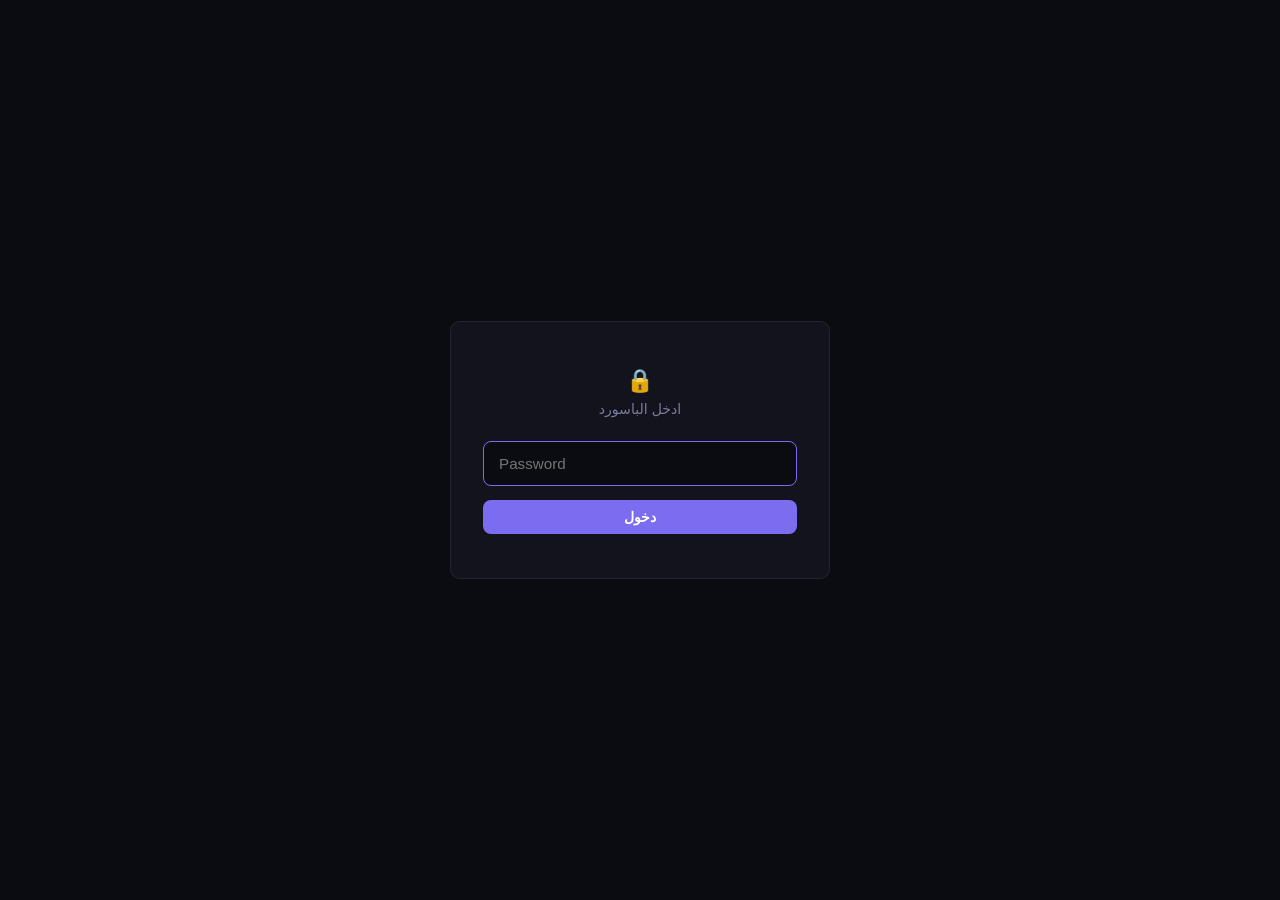
<file: admin.html>
﻿<!DOCTYPE html>
<html lang="en">
<head>
  <meta charset="UTF-8">
  <meta name="viewport" content="width=device-width, initial-scale=1.0">
  <meta name="robots" content="noindex">
  <title>Portfolio Manager</title>
  <link rel="stylesheet" href="https://cdnjs.cloudflare.com/ajax/libs/font-awesome/6.5.1/css/all.min.css">
  <style>
    @import url('https://fonts.googleapis.com/css2?family=Inter:wght@300;400;500;600;700&display=swap');
    *{margin:0;padding:0;box-sizing:border-box}
    :root{--bg:#0b0b12;--bg2:#13131e;--bg3:#1c1c2e;--border:rgba(255,255,255,0.07);--accent:#7c6cf0;--accent2:#a78bfa;--text:#eeeef5;--text2:#7a7a9e;--ok:#34d399;--err:#f87171;--warn:#fbbf24;--r:10px}
    body{font-family:'Inter',system-ui,sans-serif;background:var(--bg);color:var(--text);min-height:100vh}
    .btn{display:inline-flex;align-items:center;gap:7px;padding:10px 20px;border:none;border-radius:8px;font:600 .88rem/1 'Inter',sans-serif;cursor:pointer;transition:.2s}
    .btn:hover{filter:brightness(1.15)}.btn-p{background:var(--accent);color:#fff}.btn-g{background:var(--ok);color:#000}.btn-d{background:var(--err);color:#fff}.btn-o{background:0 0;border:1px solid var(--border);color:var(--text)}.btn-o:hover{border-color:var(--accent);color:var(--accent)}.btn-s{padding:7px 14px;font-size:.78rem}.btn-w{width:100%;justify-content:center}

    #login{display:flex;align-items:center;justify-content:center;min-height:100vh;padding:20px}
    .login-card{background:var(--bg2);border:1px solid var(--border);border-radius:var(--r);padding:44px 32px;max-width:380px;width:100%;text-align:center}
    .login-card h1{font-size:1.4rem;margin-bottom:6px}.login-card p{color:var(--text2);font-size:.88rem;margin-bottom:24px}
    .login-card input{width:100%;padding:13px 15px;background:var(--bg);border:1px solid var(--border);border-radius:8px;color:var(--text);font-size:.95rem;outline:0;margin-bottom:14px}
    .login-card input:focus{border-color:var(--accent)}.login-err{color:var(--err);font-size:.82rem;display:none;margin-bottom:10px}

    #app{display:none}
    .bar{background:var(--bg2);border-bottom:1px solid var(--border);padding:14px 20px;display:flex;align-items:center;justify-content:space-between;position:sticky;top:0;z-index:50;flex-wrap:wrap;gap:10px}
    .bar h2{font-size:1.05rem;display:flex;align-items:center;gap:8px}
    .bar-r{display:flex;gap:8px;flex-wrap:wrap}
    .wrap{max-width:1100px;margin:0 auto;padding:20px}

    .info{background:linear-gradient(135deg,rgba(52,211,153,.12),rgba(52,211,153,.06));border:1px solid rgba(52,211,153,.25);border-radius:var(--r);padding:18px 22px;margin-bottom:22px;display:flex;gap:14px;align-items:center}
    .info i{color:var(--ok);font-size:1.3rem}.info p{font-size:.84rem;color:var(--text2);line-height:1.6}.info strong{color:var(--text)}

    .stats{display:grid;grid-template-columns:repeat(auto-fit,minmax(160px,1fr));gap:14px;margin-bottom:22px}
    .st{background:var(--bg2);border:1px solid var(--border);border-radius:var(--r);padding:18px;display:flex;align-items:center;gap:14px}
    .st-i{width:42px;height:42px;border-radius:10px;display:flex;align-items:center;justify-content:center;font-size:1.1rem}
    .st-i.a{background:rgba(124,108,240,.14);color:var(--accent)}.st-i.b{background:rgba(52,211,153,.14);color:var(--ok)}
    .st-n{font-size:1.4rem;font-weight:700}.st-l{font-size:.75rem;color:var(--text2)}

    .card{background:var(--bg2);border:1px solid var(--border);border-radius:var(--r);margin-bottom:20px;overflow:hidden}
    .card-h{padding:18px 20px;border-bottom:1px solid var(--border);display:flex;align-items:center;justify-content:space-between;flex-wrap:wrap;gap:8px}
    .card-h h3{font-size:.95rem;display:flex;align-items:center;gap:8px}
    .card-b{padding:20px}

    .fg{margin-bottom:16px}.fg label{display:block;font-size:.8rem;font-weight:500;color:var(--text2);margin-bottom:5px}
    .fg input,.fg select,.fg textarea{width:100%;padding:11px 13px;background:var(--bg);border:1px solid var(--border);border-radius:7px;color:var(--text);font:.88rem/1.4 'Inter',sans-serif;outline:0;transition:border .2s}
    .fg input:focus,.fg select:focus,.fg textarea:focus{border-color:var(--accent)}
    .fg textarea{resize:vertical;min-height:70px}.fr{display:grid;grid-template-columns:1fr 1fr;gap:14px}

    .up{border:2px dashed var(--border);border-radius:var(--r);padding:28px;text-align:center;cursor:pointer;transition:.2s;position:relative}
    .up:hover{border-color:var(--accent);background:rgba(124,108,240,.04)}
    .up input{position:absolute;inset:0;opacity:0;cursor:pointer}
    .up i{font-size:1.8rem;color:var(--text2)}.up p{color:var(--text2);font-size:.82rem;margin-top:6px}
    .up-prev{display:none;position:relative}.up-prev.on{display:block}
    .up-prev img{width:100%;max-height:180px;object-fit:contain;border-radius:7px;background:var(--bg)}
    .up-prev .x{position:absolute;top:6px;right:6px;width:26px;height:26px;border-radius:50%;background:var(--err);color:#fff;border:0;cursor:pointer;display:flex;align-items:center;justify-content:center;font-size:.65rem}

    .grid{display:grid;grid-template-columns:repeat(auto-fill,minmax(220px,1fr));gap:14px}
    .pc{background:var(--bg);border:1px solid var(--border);border-radius:var(--r);overflow:hidden;transition:border .2s}
    .pc:hover{border-color:var(--accent)}
    .pc-img{width:100%;height:150px;object-fit:cover;display:block;background:var(--bg3)}
    .pc-no{height:150px;display:flex;align-items:center;justify-content:center;color:var(--text2);font-size:1.8rem;background:var(--bg3)}
    .pc-b{padding:12px}.pc-b h4{font-size:.85rem;margin-bottom:3px;white-space:nowrap;overflow:hidden;text-overflow:ellipsis}
    .pc-c{font-size:.72rem;color:var(--accent2);margin-bottom:9px}
    .pc-a{display:flex;gap:6px}.pc-a .btn{padding:5px 10px;font-size:.72rem}

    .toasts{position:fixed;top:16px;right:16px;z-index:999;display:flex;flex-direction:column;gap:8px}
    .toast{background:var(--bg2);border:1px solid var(--border);border-radius:8px;padding:12px 18px;display:flex;align-items:center;gap:10px;min-width:250px;animation:tin .3s;box-shadow:0 8px 30px rgba(0,0,0,.4);font-size:.84rem}
    .toast.ok{border-left:3px solid var(--ok)}.toast.no{border-left:3px solid var(--err)}
    @keyframes tin{from{transform:translateX(100%);opacity:0}to{transform:none;opacity:1}}

    .modal{display:none;position:fixed;inset:0;background:rgba(0,0,0,.65);z-index:200;align-items:center;justify-content:center;padding:20px}
    .modal.on{display:flex}
    .modal-c{background:var(--bg2);border:1px solid var(--border);border-radius:var(--r);padding:26px;max-width:400px;width:100%;text-align:center}
    .modal-c h3{margin-bottom:10px}.modal-c p{color:var(--text2);font-size:.88rem;margin-bottom:20px}
    .modal-a{display:flex;gap:10px;justify-content:center}

    .status{padding:10px 16px;border-radius:8px;font-size:.82rem;margin-bottom:16px;display:none}
    .status.show{display:flex;align-items:center;gap:8px}
    .status.ok{background:rgba(52,211,153,.1);border:1px solid rgba(52,211,153,.3);color:var(--ok)}
    .status.no{background:rgba(248,113,113,.1);border:1px solid rgba(248,113,113,.3);color:var(--err)}

    .concept-fields{border:1px solid var(--border);border-radius:var(--r);padding:18px;margin-bottom:16px;background:rgba(124,108,240,.04)}
    .concept-fields h4{font-size:.88rem;color:var(--accent2);margin-bottom:14px;display:flex;align-items:center;gap:8px}
    .img-grid{display:grid;grid-template-columns:repeat(3,1fr);gap:10px;margin-bottom:16px}
    .img-grid .up{padding:16px}
    .img-grid .up p{font-size:.72rem}
    .img-hero-zone{margin-bottom:10px}
    .img-bottom-grid{display:grid;grid-template-columns:1fr 1fr;gap:10px}
    .concept-img-prev{position:relative;border-radius:7px;overflow:hidden;background:var(--bg)}
    .concept-img-prev img{width:100%;height:100px;object-fit:contain;display:block}
    .concept-img-prev .x{position:absolute;top:4px;right:4px;width:22px;height:22px;border-radius:50%;background:var(--err);color:#fff;border:0;cursor:pointer;display:flex;align-items:center;justify-content:center;font-size:.6rem}
    .pc-badge{display:inline-block;padding:2px 7px;border-radius:4px;font-size:.65rem;font-weight:600;background:rgba(124,108,240,.18);color:var(--accent2);margin-bottom:5px}
    .logo-zone{width:100px;height:60px;border:2px dashed var(--border);border-radius:8px;text-align:center;cursor:pointer;position:relative;display:flex;align-items:center;justify-content:center;transition:.2s;flex-shrink:0}
    .logo-zone:hover{border-color:var(--accent);background:rgba(124,108,240,.04)}
    .logo-zone input{position:absolute;inset:0;opacity:0;cursor:pointer}
    .logo-zone i{font-size:.9rem;color:var(--text2)}
    .logo-zone p{font-size:.6rem;color:var(--text2);margin-top:2px}
    .logo-prev{position:relative;width:100px;height:60px;border-radius:8px;overflow:hidden;background:var(--bg);flex-shrink:0}
    .logo-prev img{width:100%;height:100%;object-fit:contain;display:block}
    .logo-prev .x{position:absolute;top:2px;right:2px;width:18px;height:18px;border-radius:50%;background:var(--err);color:#fff;border:0;cursor:pointer;display:flex;align-items:center;justify-content:center;font-size:.5rem}

    .art-toggle{display:flex;align-items:center;gap:10px;margin-bottom:16px;cursor:pointer;user-select:none}
    .art-toggle input[type=checkbox]{width:18px;height:18px;accent-color:var(--accent);cursor:pointer}
    .art-toggle span{font-size:.85rem;color:var(--accent2);font-weight:500}

    .video-fields{border:1px solid var(--border);border-radius:var(--r);padding:18px;margin-bottom:16px;background:rgba(251,191,36,.04)}
    .video-fields h4{font-size:.88rem;color:var(--warn);margin-bottom:14px;display:flex;align-items:center;gap:8px}
    .video-thumb-zone{width:160px;height:160px;border:2px dashed var(--border);border-radius:8px;text-align:center;cursor:pointer;position:relative;display:flex;align-items:center;justify-content:center;flex-direction:column;transition:.2s}
    .video-thumb-zone:hover{border-color:var(--accent);background:rgba(124,108,240,.04)}
    .video-thumb-zone input{position:absolute;inset:0;opacity:0;cursor:pointer}
    .video-thumb-zone i{font-size:1.4rem;color:var(--text2)}
    .video-thumb-zone p{font-size:.7rem;color:var(--text2);margin-top:4px}
    .video-thumb-prev{position:relative;width:160px;height:160px;border-radius:8px;overflow:hidden;background:var(--bg);display:none}
    .video-thumb-prev img{width:100%;height:100%;object-fit:cover;display:block}
    .video-thumb-prev .x{position:absolute;top:4px;right:4px;width:22px;height:22px;border-radius:50%;background:var(--err);color:#fff;border:0;cursor:pointer;display:flex;align-items:center;justify-content:center;font-size:.6rem}
    .video-frames-grid{display:grid;grid-template-columns:repeat(3,1fr);gap:10px;margin-top:10px}
    .video-frames-grid .up{padding:14px}
    .video-frames-grid .up p{font-size:.7rem}

    @media(max-width:768px){.fr{grid-template-columns:1fr}.grid{grid-template-columns:1fr 1fr}.img-grid{grid-template-columns:repeat(2,1fr)}.video-frames-grid{grid-template-columns:repeat(2,1fr)}}
    @media(max-width:480px){.grid{grid-template-columns:1fr}.img-grid{grid-template-columns:1fr}.video-frames-grid{grid-template-columns:1fr 1fr}}
  </style>
</head>
<body>

<div id="login">
  <div class="login-card">
    <h1>🔒</h1>
    <p>ادخل الباسورد</p>
    <div class="login-err" id="lerr">باسورد غلط</div>
    <input type="password" id="lpass" placeholder="Password" autofocus>
    <button class="btn btn-p btn-w" id="lbtn">دخول</button>
  </div>
</div>

<div id="app">
  <div class="bar">
    <h2><i class="fas fa-palette"></i> إدارة البورتفوليو</h2>
    <div class="bar-r">
      
      <button class="btn btn-s" id="publishBtn" style="background:linear-gradient(135deg,#27ae60,#2ecc71);color:#fff;font-weight:bold;padding:8px 16px"><i class="fas fa-cloud-upload-alt"></i> نشر أونلاين</button>
      <a class="btn btn-o btn-s" href="/" target="_blank"><i class="fas fa-external-link-alt"></i> الموقع</a>
      <button class="btn btn-o btn-s" id="clrBtn"><i class="fas fa-broom"></i> مسح الكل</button>
      <button class="btn btn-d btn-s" id="outBtn"><i class="fas fa-sign-out-alt"></i></button>
    </div>
  </div>

  <div class="wrap">
    <div class="info">
      <i class="fas fa-check-circle"></i>
      <p>ضيف مشاريعك هنا — كل حاجة بتتحفظ تلقائي وبتظهر في الموقع فوراً. بس <strong>افتح الموقع من جديد</strong> أو اعمل <strong>ريفريش</strong> عشان تشوف التحديث.</p>
    </div>

    <div class="status" id="saveStatus"></div>

    <div class="stats" id="stats"></div>

    <!-- Add Form -->
    <div class="card" id="formCard">
      <div class="card-h">
        <h3 id="fTitle"><i class="fas fa-plus-circle"></i> إضافة مشروع جديد</h3>
        <button class="btn btn-o btn-s" id="fCancel" style="display:none"><i class="fas fa-times"></i> إلغاء</button>
      </div>
      <div class="card-b">
        <div class="fr">
          <div class="fg"><label>اسم المشروع *</label><input id="fT" placeholder="اسم المشروع"></div>
          <div class="fg"><label>القسم *</label>
            <select id="fC">
              <option value="">اختار القسم...</option>
              <option value="visual-concepts">VISUAL CONCEPTS</option>
              <option value="social-media">SOCIAL MEDIA</option>
              <option value="layouts">LAYOUTS</option>
              <option value="packaging">PACKAGING</option>
              <option value="branding">BRANDING</option>
              <option value="client-logos">CLIENTS</option>
              <option value="ai-videos">AI VIDEOS &amp; ANIMATION</option>
            </select>
          </div>
        </div>
        <div class="fg"><label>الوصف</label><textarea id="fD" placeholder="وصف المشروع (اختياري)..."></textarea></div>

        <!-- Art Direction Toggle (available for all sections) -->
        <label class="art-toggle">
          <input type="checkbox" id="artToggle">
          <span>إضافة Art Direction (اختياري)</span>
        </label>

        <!-- Art Direction Fields (optional for all sections) -->
        <div id="artDirectionFields" style="display:none">
          <div class="concept-fields">
            <h4><i class="fas fa-lightbulb"></i> تفاصيل Art Direction</h4>
            <div class="fg">
              <label>نوع التقسيمة *</label>
            <div class="fg">
              <label>الصور المصغرة</label>
              <div id="topImgGrid" class="img-grid" style="display:grid;grid-template-columns:repeat(3,1fr);gap:8px"></div>
              <button type="button" class="btn btn-o" style="margin-top:8px;width:100%" onclick="addImageSlot('top')"><i class="fas fa-plus"></i> أضف صورة مصغرة</button>
            </div>
            <div class="fg">
              <label>الصور الأساسية (Hero)</label>
              <div id="heroImgZone" style="display:grid;gap:10px"></div>
              <button type="button" class="btn btn-o" style="margin-top:8px;width:100%" onclick="addImageSlot('hero')"><i class="fas fa-plus"></i> أضف صورة أساسية</button>
            </div>
            </div>
            <div class="fg"><label>عنوان Art Direction</label><input id="fADTitle" placeholder="Art Direction" value="Art Direction"></div>
            <div class="fg">
              <label>لوجو/لوجوهات (اختياري — بيظهروا جنب Art Direction)</label>
              <div id="logoUploads" style="display:flex;gap:10px"></div>
            </div>
            <div class="fg"><label>Core Idea — الفكرة الأساسية</label><textarea id="fCoreIdea" placeholder="اكتب الفكرة الأساسية..."></textarea></div>
            <div class="fg"><label>Execution — التنفيذ</label><textarea id="fExecution" placeholder="اكتب تفاصيل التنفيذ..."></textarea></div>
            <div class="fg"><label>Message — الرسالة</label><textarea id="fMessage" placeholder="اكتب الرسالة..."></textarea></div>
          </div>
        </div>

        <!-- Multi Image Upload (for art direction layout) -->
        <div id="conceptImages" style="display:none">
          <div class="concept-fields">
            <h4><i class="fas fa-images"></i> صور المشروع (حتى ٦ صور)</h4>
            <label style="font-size:.8rem;color:var(--text2);display:block;margin-bottom:10px">الصور العلوية (٣ صور صغيرة)</label>
            <div class="img-grid" id="topImgGrid"></div>
            <label style="font-size:.8rem;color:var(--text2);display:block;margin-bottom:10px">الصورة الرئيسية (Hero)</label>
            <div class="img-hero-zone" id="heroImgZone"></div>
            <label style="font-size:.8rem;color:var(--text2);display:block;margin-bottom:10px">الصور السفلية (٢ صور)</label>
            <div class="img-bottom-grid" id="bottomImgGrid"></div>
          </div>
        </div>

        <!-- Layout Multi Image Upload (for layouts section — 2 to 9 images) -->
        <div id="layoutImagesWrap" style="display:none">
          <div class="concept-fields">
            <h4><i class="fas fa-th"></i> صور الـ Layout (من ٢ لـ ٩ صور)</h4>
            <div class="img-grid" id="layoutImgGrid" style="grid-template-columns:repeat(3,1fr)"></div>
          </div>
        </div>

        <!-- Single Image Upload (for non-art-direction / standard) -->
        <div class="fg" id="singleImgWrap">
          <label>الصورة *</label>
          <div class="up" id="upZ"><i class="fas fa-cloud-upload-alt"></i><p>اضغط أو اسحب صورة هنا</p><input type="file" accept="image/*" id="fF"></div>
          <div class="up-prev" id="upP"><img id="upI"><button class="x" id="upX"><i class="fas fa-times"></i></button></div>
        </div>

        <!-- Video Fields (for ai-videos section) -->
        <div id="videoFields" style="display:none">
          <div class="video-fields">
            <h4><i class="fas fa-video"></i> تفاصيل الفيديو</h4>
            <div class="fg"><label>رابط الفيديو (Video URL)</label><input id="fVideoUrl" placeholder="https://..."></div>
            <div class="fg">
              <label>صورة مصغرة للفيديو (Thumbnail)</label>
              <div style="display:flex;gap:14px;align-items:flex-start">
                <div class="video-thumb-zone" id="vidThumbZone">
                  <i class="fas fa-image"></i>
                  <p>صورة مصغرة</p>
                  <input type="file" accept="image/*" id="fVidThumb">
                </div>
                <div class="video-thumb-prev" id="vidThumbPrev">
                  <img id="vidThumbImg">
                  <button class="x" id="vidThumbX"><i class="fas fa-times"></i></button>
                </div>
              </div>
            </div>
            <div class="fg">
              <label>فريمات من الفيديو (4-6 فريمات، اختياري)</label>
              <div class="video-frames-grid" id="videoFramesGrid"></div>
            </div>
          </div>
        </div>

        <button class="btn btn-p" id="addBtn"><i class="fas fa-plus"></i> إضافة</button>
        <button class="btn btn-g" id="updBtn" style="display:none"><i class="fas fa-save"></i> تحديث</button>
      </div>
    </div>

    <!-- List -->
    <div class="card">
      <div class="card-h">
        <h3><i class="fas fa-images"></i> المشاريع (<span id="cnt">0</span>)</h3>
        <select id="fil" style="padding:7px 10px;background:var(--bg);border:1px solid var(--border);border-radius:6px;color:var(--text);font-size:.8rem">
          <option value="all">الكل</option>
          <option value="visual-concepts">VISUAL CONCEPTS</option>
          <option value="social-media">SOCIAL MEDIA</option>
          <option value="layouts">LAYOUTS</option>
          <option value="packaging">PACKAGING</option>
          <option value="branding">BRANDING</option>
          <option value="client-logos">CLIENTS</option>
          <option value="ai-videos">AI VIDEOS &amp; ANIMATION</option>
        </select>
      </div>
      <div class="card-b"><div class="grid" id="grd"></div></div>
    </div>
  </div>
</div>

<div class="toasts" id="tbox"></div>
<div class="modal" id="dmod">
  <div class="modal-c">
    <h3>🗑️ متأكد تمسح؟</h3>
    <p id="dmsg"></p>
    <div class="modal-a">
      <button class="btn btn-o" id="dno">لا</button>
      <button class="btn btn-d" id="dyes"><i class="fas fa-trash"></i> امسح</button>
    </div>
  </div>
</div>

<script>
(function(){
  const PW='omar2025';
  const SAVE_KEY='site_portfolio_data';
  const CL={
    'visual-concepts':'VISUAL CONCEPTS',
    'social-media':'SOCIAL MEDIA',
    'layouts':'LAYOUTS',
    'packaging':'PACKAGING',
    'branding':'BRANDING',
    'client-logos':'CLIENTS',
    'ai-videos':'AI VIDEOS & ANIMATION'
  };

  let items=[], editId=null, delId=null, img='';

  // Layout type definitions
  const LAYOUT_DEFS={
    type1:{
      top:[{key:'top_0',label:'مصغرة ١'},{key:'top_1',label:'مصغرة ٢'},{key:'top_2',label:'مصغرة ٣'}],
      hero:[{key:'hero_0',label:'Hero — الرئيسية'}]
    },
    type2:{
      top:[],
      hero:[{key:'hero_0',label:'Hero ١'},{key:'hero_1',label:'Hero ٢'}]
    },
    type3:{
      top:[{key:'top_0',label:'مصغرة ١'},{key:'top_1',label:'مصغرة ٢'},{key:'top_2',label:'مصغرة ٣'},{key:'top_3',label:'مصغرة ٤'}],
      hero:[{key:'hero_0',label:'Hero ١'},{key:'hero_1',label:'Hero ٢'}]
    },
    type4:{
      top:[],
      hero:[{key:'hero_0',label:'صورة ١'},{key:'hero_1',label:'صورة ٢'},{key:'hero_2',label:'صورة ٣'}]
    },
    type5:{
      top:[{key:'top_0',label:'مصغرة ١'},{key:'top_1',label:'مصغرة ٢'}],
      hero:[{key:'hero_0',label:'Hero — الرئيسية'}]
    }
  };
  let conceptImgs={};
  let topSlotCount=0, heroSlotCount=0;
  let logoImgs=['',''];

  // Video state
  let videoThumbnail='';
  let videoFrames=['','','','','',''];

  // Layout images state (2-9 images)
  let layoutImgs=['','','','','','','','',''];

  const $=s=>document.querySelector(s);

  function toast(ok,m){
    const e=document.createElement('div');
    e.className='toast '+(ok?'ok':'no');
    e.innerHTML=`<i class="fas fa-${ok?'check-circle':'times-circle'}"></i> ${m}`;
    $('#tbox').appendChild(e);
    setTimeout(()=>e.remove(),3000);
  }

  function showStatus(ok,m){
    const s=$('#saveStatus');
    s.className='status show '+(ok?'ok':'no');
    s.innerHTML=`<i class="fas fa-${ok?'check':'exclamation-triangle'}"></i> ${m}`;
    setTimeout(()=>s.classList.remove('show'),4000);
  }

  // ── Auth ──
  $('#lbtn').onclick=()=>{
    if($('#lpass').value===PW){sessionStorage.setItem('aa','1');go()}
    else{$('#lerr').style.display='block';$('#lpass').value=''}
  };
  $('#lpass').onkeydown=e=>{if(e.key==='Enter')$('#lbtn').click()};
  if(sessionStorage.getItem('aa')==='1')go();
  $('#outBtn').onclick=()=>{sessionStorage.removeItem('aa');location.reload()};

  function go(){
    $('#login').style.display='none';
    $('#app').style.display='block';
    buildLogoUploadZones();
    buildVideoFrameZones();
    updateImageZones();
    load();
  }

  // ── Build logo upload zones ──
  function buildLogoUploadZones(){
    const wrap=$('#logoUploads');
    wrap.innerHTML='';
    for(let i=0;i<2;i++){
      const container=document.createElement('div');
      container.id='logoZ_'+i;
      // Upload zone
      const zone=document.createElement('div');
      zone.className='logo-zone';
      zone.innerHTML=`<div style="text-align:center"><i class="fas fa-plus"></i><p>لوجو ${i+1}</p></div><input type="file" accept="image/*">`;
      zone.querySelector('input').onchange=e=>{if(e.target.files[0])compressLogo(i,e.target.files[0])};
      // Preview
      const prev=document.createElement('div');
      prev.className='logo-prev';
      prev.style.display='none';
      prev.innerHTML=`<img><button class="x"><i class="fas fa-times"></i></button>`;
      prev.querySelector('.x').onclick=()=>{logoImgs[i]='';prev.style.display='none';zone.style.display=''};
      container.appendChild(zone);
      container.appendChild(prev);
      wrap.appendChild(container);
    }
  }

  function compressLogo(index,file){
    if(!file||!file.type.startsWith('image/'))return;
    const reader=new FileReader();
    reader.onload=ev=>{
      const im=new Image();
      im.onload=()=>{
        const c=document.createElement('canvas');
        let w=im.width,h=im.height;
        if(w>400){h=h*400/w;w=400}
        if(h>400){w=w*400/h;h=400}
        c.width=w;c.height=h;
        c.getContext('2d').drawImage(im,0,0,w,h);
        const data=c.toDataURL('image/png');
        logoImgs[index]=data;
        const container=$('#logoZ_'+index);
        const zone=container.querySelector('.logo-zone');
        const prev=container.querySelector('.logo-prev');
        prev.querySelector('img').src=data;
        prev.style.display='block';
        zone.style.display='none';
      };
      im.src=ev.target.result;
    };
    reader.readAsDataURL(file);
  }

  // ── Build video frame upload zones ──
  function buildVideoFrameZones(){
    const grid=$('#videoFramesGrid');
    grid.innerHTML='';
    for(let i=0;i<6;i++){
      const wrap=document.createElement('div');
      wrap.id='vf_'+i;
      const up=document.createElement('div');
      up.className='up';
      up.innerHTML=`<i class="fas fa-film"></i><p>فريم ${i+1}</p><input type="file" accept="image/*">`;
      up.querySelector('input').onchange=e=>{if(e.target.files[0])compressVideoFrame(i,e.target.files[0])};
      up.ondragover=e=>{e.preventDefault();up.style.borderColor='var(--accent)'};
      up.ondragleave=e=>up.style.borderColor='';
      up.ondrop=e=>{e.preventDefault();up.style.borderColor='';if(e.dataTransfer.files[0])compressVideoFrame(i,e.dataTransfer.files[0])};
      const prev=document.createElement('div');
      prev.className='concept-img-prev';
      prev.style.display='none';
      prev.innerHTML=`<img><button class="x"><i class="fas fa-times"></i></button>`;
      prev.querySelector('.x').onclick=()=>{videoFrames[i]='';prev.style.display='none';up.style.display=''};
      wrap.appendChild(up);
      wrap.appendChild(prev);
      grid.appendChild(wrap);
    }
  }

  function compressVideoFrame(index,file){
    if(!file||!file.type.startsWith('image/'))return;
    const reader=new FileReader();
    reader.onload=ev=>{
      const im=new Image();
      im.onload=()=>{
        const c=document.createElement('canvas');
        let w=im.width,h=im.height;
        if(w>900){h=h*900/w;w=900}
        c.width=w;c.height=h;
        c.getContext('2d').drawImage(im,0,0,w,h);
        const data=c.toDataURL('image/jpeg',0.65);
        videoFrames[index]=data;
        const zone=$('#vf_'+index);
        const up=zone.querySelector('.up');
        const prev=zone.querySelector('.concept-img-prev');
        prev.querySelector('img').src=data;
        prev.style.display='block';
        up.style.display='none';
      };
      im.src=ev.target.result;
    };
    reader.readAsDataURL(file);
  }

  // ── Video thumbnail ──
  function setupVideoThumb(){
    $('#fVidThumb').onchange=e=>{if(e.target.files[0])compressVideoThumb(e.target.files[0])};
    const zone=$('#vidThumbZone');
    zone.ondragover=e=>{e.preventDefault();zone.style.borderColor='var(--accent)'};
    zone.ondragleave=e=>zone.style.borderColor='';
    zone.ondrop=e=>{e.preventDefault();zone.style.borderColor='';if(e.dataTransfer.files[0])compressVideoThumb(e.dataTransfer.files[0])};
    $('#vidThumbX').onclick=clearVideoThumb;
  }

  function compressVideoThumb(file){
    if(!file||!file.type.startsWith('image/'))return;
    const reader=new FileReader();
    reader.onload=ev=>{
      const im=new Image();
      im.onload=()=>{
        const c=document.createElement('canvas');
        let w=im.width,h=im.height;
        // Scale down to max 800px width, keeping aspect ratio
        if(w>900){h=h*900/w;w=900}
        c.width=w;c.height=h;
        c.getContext('2d').drawImage(im,0,0,w,h);
        const data=c.toDataURL('image/jpeg',0.65);
        videoThumbnail=data;
        $('#vidThumbImg').src=data;
        $('#vidThumbPrev').style.display='block';
        $('#vidThumbZone').style.display='none';
      };
      im.src=ev.target.result;
    };
    reader.readAsDataURL(file);
  }

  function clearVideoThumb(){
    videoThumbnail='';
    $('#vidThumbImg').src='';
    $('#vidThumbPrev').style.display='none';
    $('#vidThumbZone').style.display='';
    $('#fVidThumb').value='';
  }

  function clearVideoFields(){
    $('#fVideoUrl').value='';
    clearVideoThumb();
    videoFrames=['','','','','',''];
    for(let i=0;i<6;i++){
      const zone=$('#vf_'+i);
      if(!zone)continue;
      const up=zone.querySelector('.up');
      const prev=zone.querySelector('.concept-img-prev');
      if(up)up.style.display='';
      if(prev){prev.style.display='none';prev.querySelector('img').src='';}
      const input=zone.querySelector('input[type=file]');
      if(input)input.value='';
    }
  }


  // ── Dynamic image slots ──

  function addImageSlot(type){
    const isTop = type==='top';
    const idx = isTop ? topSlotCount++ : heroSlotCount++;
    const key = type+'_'+idx;
    const container = isTop ? $('#topImgGrid') : $('#heroImgZone');
    conceptImgs[key]='';
    const zone = makeUploadZone(key, isTop?'مصغرة '+(idx+1):'Hero '+(idx+1));
    // Add remove button
    const rmBtn=document.createElement('button');
    rmBtn.type='button';
    rmBtn.className='btn btn-d btn-s';
    rmBtn.style.cssText='position:absolute;top:4px;right:4px;z-index:5;width:24px;height:24px;padding:0;font-size:.65rem;border-radius:50%';
    rmBtn.innerHTML='<i class="fas fa-times"></i>';
    rmBtn.onclick=()=>{delete conceptImgs[key];zone.remove();};
    zone.style.position='relative';
    zone.appendChild(rmBtn);
    container.appendChild(zone);
    // Update grid columns
    if(isTop){
      const count=container.children.length;
      container.style.gridTemplateColumns=count<=3?'repeat('+count+',1fr)':'repeat(4,1fr)';
    } else {
      const count=container.children.length;
      container.style.gridTemplateColumns=count>1?(count===3?'1fr 1fr 1fr':'1fr 1fr'):'';
    }
  }
  window.addImageSlot=addImageSlot;

  function clearImageSlots(){
    topSlotCount=0;heroSlotCount=0;
    conceptImgs={};
    $('#topImgGrid').innerHTML='';
    $('#heroImgZone').innerHTML='';
  }

  function updateImageZones(){
    clearImageSlots();
  }
  window._updateImageZones=updateImageZones;

  function makeUploadZone(key,label){
    const wrap=document.createElement('div');
    wrap.id='cz_'+key;
    // Upload area
    const up=document.createElement('div');
    up.className='up';
    up.innerHTML=`<i class="fas fa-cloud-upload-alt"></i><p>${label}</p><input type="file" accept="image/*">`;
    up.querySelector('input').onchange=e=>{if(e.target.files[0])compressConceptImg(key,e.target.files[0])};
    up.ondragover=e=>{e.preventDefault();up.style.borderColor='var(--accent)'};
    up.ondragleave=e=>up.style.borderColor='';
    up.ondrop=e=>{e.preventDefault();up.style.borderColor='';if(e.dataTransfer.files[0])compressConceptImg(key,e.dataTransfer.files[0])};
    // Preview area
    const prev=document.createElement('div');
    prev.className='concept-img-prev';
    prev.style.display='none';
    prev.innerHTML=`<img><button class="x"><i class="fas fa-times"></i></button>`;
    prev.querySelector('.x').onclick=()=>{conceptImgs[key]='';prev.style.display='none';up.style.display=''};
    wrap.appendChild(up);
    wrap.appendChild(prev);
    return wrap;
  }

  function compressConceptImg(key,file){
    if(!file||!file.type.startsWith('image/'))return;
    const reader=new FileReader();
    reader.onload=ev=>{
      const im=new Image();
      im.onload=()=>{
        const c=document.createElement('canvas');
        let w=im.width,h=im.height;
        if(w>900){h=h*900/w;w=900}
        c.width=w;c.height=h;
        c.getContext('2d').drawImage(im,0,0,w,h);
        const data=c.toDataURL('image/jpeg',0.65);
        conceptImgs[key]=data;
        // Update UI
        const zone=$('#cz_'+key);
        const up=zone.querySelector('.up');
        const prev=zone.querySelector('.concept-img-prev');
        prev.querySelector('img').src=data;
        prev.style.display='block';
        up.style.display='none';
      };
      im.src=ev.target.result;
    };
    reader.readAsDataURL(file);
  }

  // ── Art Direction toggle ──
  function toggleArtDirection(){
    const checked=$('#artToggle').checked;
    $('#artDirectionFields').style.display=checked?'':'none';
    $('#conceptImages').style.display=checked?'':'none';
    // When art direction is on, hide single image upload (images go in layout zones)
    // When art direction is off, show single image upload
    const isVideo=$('#fC').value==='ai-videos';
    if(!isVideo){
      $('#singleImgWrap').style.display=checked?'none':'';
    }
  }
  $('#artToggle').onchange=toggleArtDirection;

  // ── Category change: show/hide fields ──
  function toggleCategoryFields(){
    const cat=$('#fC').value;
    const isVideo=cat==='ai-videos';
    const isLayout=cat==='layouts';
    const artOn=$('#artToggle').checked;

    // Video fields only for ai-videos
    $('#videoFields').style.display=isVideo?'':'none';

    // Layout fields only for layouts
    $('#layoutImagesWrap').style.display=isLayout?'':'none';
    if(isLayout) buildLayoutZones();

    // Single image: hide if art direction is on, or if video section, or if layout
    if(isVideo||isLayout){
      $('#singleImgWrap').style.display='none';
    } else {
      $('#singleImgWrap').style.display=artOn?'none':'';
    }
  }
  $('#fC').onchange=toggleCategoryFields;

  // ── Google Drive API ──
  const GAPI='https://script.google.com/macros/s/AKfycbxw8T7TfzNkUcJ5CMYu81612LG4pcWhDcM-81yUr6GNJ1z_edlyHN-OZ2meyBHI6sqjng/exec';

  // ── IndexedDB cache for instant loading ──
  function openCache(){
    return new Promise((resolve,reject)=>{
      const req=indexedDB.open('portfolioCache',1);
      req.onupgradeneeded=()=>req.result.createObjectStore('data');
      req.onsuccess=()=>resolve(req.result);
      req.onerror=()=>reject(req.error);
    });
  }
  async function getCached(){
    try{
      const db=await openCache();
      return new Promise(r=>{
        const tx=db.transaction('data','readonly');
        const req=tx.objectStore('data').get('items');
        req.onsuccess=()=>r(req.result||null);
        req.onerror=()=>r(null);
      });
    }catch(e){return null;}
  }
  async function setCache(data){
    try{
      const db=await openCache();
      const tx=db.transaction('data','readwrite');
      tx.objectStore('data').put(data,'items');
    }catch(e){}
  }

  // ── Load: IndexedDB FIRST (instant) → network in background ──
  async function load(){
    showStatus(true,'جاري التحميل...');
    // 1. IndexedDB cache — INSTANT
    const cached=await getCached();
    if(cached&&cached.length>0){
      items=cached;
      setupVideoThumb();render();
      showStatus(true,'✅ ('+items.length+' مشروع)');
      return;
    }
    // 2. First time — try admin-data.json (same domain)
    try{
      showStatus(true,'أول مرة — جاري تحميل البيانات...');
      const res=await fetch('data/admin-data.json');
      if(res.ok){
        const data=await res.json();
        if(data&&data.length>0){
          items=data;
          setCache(data);
          setupVideoThumb();render();
          showStatus(true,'✅ ('+items.length+' مشروع)');
          return;
        }
      }
    }catch(e){}
    // 3. Last resort — Google Drive
    try{
      showStatus(true,'جاري التحميل من Google Drive...');
      const res=await fetch(GAPI);
      if(res.ok){
        const data=await res.json();
        if(data&&data.length>0){
          items=data;
          setCache(data);
          setupVideoThumb();render();
          showStatus(true,'✅ ('+items.length+' مشروع)');
          return;
        }
      }
    }catch(e){}
    showStatus(false,'مفيش بيانات');
    setupVideoThumb();render();
  }

  // Background sync — update cache without blocking UI
  async function syncFromCloud(){
    try{
      const res=await fetch(GAPI);
      if(res.ok){
        const data=await res.json();
        if(data&&data.length>0&&data.length!==items.length){
          items=data;
          await setCache(data);
          setupVideoThumb();render();
          toast(1,'تم تحديث البيانات من السيرفر');
        }
      }
    }catch(e){}
  }


  // Expose items globally for console access
  window._portfolioItems = items;

  // ── Publish: download data then run desktop script ──
  async function publishToNetlify(){
    if(items.length===0){toast(0,'مفيش مشاريع');return;}
    showStatus(true,'جاري تحضير الملف...');
    const data=JSON.stringify(items);
    const blob=new Blob([data],{type:'application/json'});
    const url=URL.createObjectURL(blob);
    const a=document.createElement('a');
    a.href=url; a.download='admin-data.json'; a.click();
    URL.revokeObjectURL(url);
    setCache(items);
    showStatus(true,'✅ تم التحميل! دوبل كليك على ملف "نشر" على الديسكتوب');
    toast(1,'تم! افتح ملف نشر على الديسكتوب 🎉');
  }

  // ── Save (in memory + IndexedDB cache) ──
  function save(){
    setCache(items);
    console.log('Saved',items.length,'items');
    showStatus(true,'تم الحفظ ✅ اضغط "نشر أونلاين" عشان يظهر لكل الناس');
  }

  // ── Render ──
  function render(){
    const cats={};items.forEach(p=>cats[p.category]=(cats[p.category]||0)+1);
    $('#stats').innerHTML=`
      <div class="st"><div class="st-i a"><i class="fas fa-images"></i></div><div><div class="st-n">${items.length}</div><div class="st-l">مشروع</div></div></div>
      <div class="st"><div class="st-i b"><i class="fas fa-layer-group"></i></div><div><div class="st-n">${Object.keys(cats).length}</div><div class="st-l">أقسام</div></div></div>
    `;
    $('#cnt').textContent=items.length;

    const f=$('#fil').value;
    const list=f==='all'?items:items.filter(p=>p.category===f);
    if(!list.length){
      $('#grd').innerHTML='<div style="grid-column:1/-1;text-align:center;padding:30px;color:var(--text2)"><i class="fas fa-inbox" style="font-size:2rem;display:block;margin-bottom:10px"></i>مفيش مشاريع — ضيف أول مشروع!</div>';
      return;
    }
    $('#grd').innerHTML=list.map(p=>{
      const hasArt=!!p.artDirection;
      const isVid=p.category==='ai-videos';
      let thumb=p.image||'';
      if(isVid&&p.videoThumbnail)thumb=p.videoThumbnail;
      return `
      <div class="pc" ${hasArt?'style="border-color:rgba(124,108,240,.35)"':''}>
        ${thumb?`<img class="pc-img" src="${esc(thumb)}" loading="lazy" onerror="this.outerHTML='<div class=pc-no><i class=\\'fas fa-image\\'></i></div>'">`:'<div class="pc-no"><i class="fas fa-'+(isVid?'video':'image')+'"></i></div>'}
        <div class="pc-b">
          <h4 title="${esc(p.title)}">${esc(p.title)}</h4>
          ${hasArt?'<span class="pc-badge"><i class="fas fa-star" style="font-size:.55rem"></i> Art Direction</span>':''}
          ${isVid?'<span class="pc-badge" style="background:rgba(251,191,36,.18);color:var(--warn)"><i class="fas fa-video" style="font-size:.55rem"></i> فيديو</span>':''}
          <div class="pc-c">${CL[p.category]||p.category}</div>
          <div class="pc-a">
            <button class="btn btn-o btn-s" data-up="${p.id}" title="لفوق"><i class="fas fa-arrow-up"></i></button>
            <button class="btn btn-o btn-s" data-dn="${p.id}" title="لتحت"><i class="fas fa-arrow-down"></i></button>
            <button class="btn btn-o btn-s" data-e="${p.id}"><i class="fas fa-pen"></i></button>
            <button class="btn btn-d btn-s" data-d="${p.id}"><i class="fas fa-trash"></i></button>
          </div>
        </div>
      </div>
    `}).join('');
  }

  function esc(s){return s?s.replace(/&/g,'&amp;').replace(/</g,'&lt;').replace(/>/g,'&gt;').replace(/"/g,'&quot;'):''}

  // ── Reorder ──
  function moveItem(id,dir){
    const idx=items.findIndex(p=>p.id===id);
    if(idx<0)return;
    const newIdx=idx+dir;
    if(newIdx<0||newIdx>=items.length)return;
    [items[idx],items[newIdx]]=[items[newIdx],items[idx]];
    save();render();
  }

  $('#fil').onchange=render;
  $('#grd').addEventListener('click',e=>{
    const eb=e.target.closest('[data-e]'),db=e.target.closest('[data-d]');
    const ub=e.target.closest('[data-up]'),dnb=e.target.closest('[data-dn]');
    if(ub)moveItem(+ub.dataset.up,-1);
    if(dnb)moveItem(+dnb.dataset.dn,1);
    if(eb)startEdit(+eb.dataset.e);
    if(db)startDel(+db.dataset.d);
  });

  // ── Image: compress to small size (single image) ──
  function handleFile(f){
    if(!f||!f.type.startsWith('image/'))return;
    const r=new FileReader();
    r.onload=e=>{
      const i=new Image();
      i.onload=()=>{
        const c=document.createElement('canvas');
        let w=i.width,h=i.height;
        if(w>900){h=h*900/w;w=900}
        c.width=w;c.height=h;
        c.getContext('2d').drawImage(i,0,0,w,h);
        img=c.toDataURL('image/jpeg',0.65);
        console.log('Image size:',Math.round(img.length/1024),'KB');
        $('#upI').src=img;
        $('#upZ').style.display='none';
        $('#upP').classList.add('on');
      };
      i.src=e.target.result;
    };
    r.readAsDataURL(f);
  }

  $('#fF').onchange=e=>{if(e.target.files[0])handleFile(e.target.files[0])};
  $('#upZ').ondragover=e=>{e.preventDefault();e.currentTarget.style.borderColor='var(--accent)'};
  $('#upZ').ondragleave=e=>e.currentTarget.style.borderColor='';
  $('#upZ').ondrop=e=>{e.preventDefault();e.currentTarget.style.borderColor='';if(e.dataTransfer.files[0])handleFile(e.dataTransfer.files[0])};
  $('#upX').onclick=clearImg;
  function clearImg(){img='';$('#upI').src='';$('#upZ').style.display='';$('#upP').classList.remove('on');$('#fF').value=''}

  // ── Clear concept images state ──
  function clearConceptImgs(){
    conceptImgs={};
    // Reset all visible upload zones
    document.querySelectorAll('[id^="cz_"]').forEach(zone=>{
      const up=zone.querySelector('.up');
      const prev=zone.querySelector('.concept-img-prev');
      if(up)up.style.display='';
      if(prev){prev.style.display='none';prev.querySelector('img').src='';}
      const input=zone.querySelector('input[type=file]');
      if(input)input.value='';
    });
  }

  // ── Layout images: build upload zones ──
  function buildLayoutZones(){
    const grid=$('#layoutImgGrid');
    if(!grid)return;
    grid.innerHTML='';
    layoutImgs=['','','','','','','','',''];
    for(let i=0;i<9;i++){
      grid.appendChild(makeLayoutUploadZone(i,'صورة '+(i+1)));
    }
  }
  function makeLayoutUploadZone(index,label){
    const wrap=document.createElement('div');
    wrap.id='lz_'+index;
    const up=document.createElement('div');
    up.className='up';
    up.innerHTML=`<i class="fas fa-cloud-upload-alt"></i><p>${label}</p><input type="file" accept="image/*">`;
    up.querySelector('input').onchange=e=>{if(e.target.files[0])compressLayoutImg(index,e.target.files[0])};
    up.ondragover=e=>{e.preventDefault();up.style.borderColor='var(--accent)'};
    up.ondragleave=e=>up.style.borderColor='';
    up.ondrop=e=>{e.preventDefault();up.style.borderColor='';if(e.dataTransfer.files[0])compressLayoutImg(index,e.dataTransfer.files[0])};
    const prev=document.createElement('div');
    prev.className='concept-img-prev';
    prev.style.display='none';
    prev.innerHTML=`<img><button class="x"><i class="fas fa-times"></i></button>`;
    prev.querySelector('.x').onclick=()=>{layoutImgs[index]='';prev.style.display='none';up.style.display=''};
    wrap.appendChild(up);
    wrap.appendChild(prev);
    return wrap;
  }
  function compressLayoutImg(index,file){
    if(!file||!file.type.startsWith('image/'))return;
    const reader=new FileReader();
    reader.onload=ev=>{
      const im=new Image();
      im.onload=()=>{
        const c=document.createElement('canvas');
        let w=im.width,h=im.height;
        if(w>900){h=h*900/w;w=900}
        c.width=w;c.height=h;
        c.getContext('2d').drawImage(im,0,0,w,h);
        const data=c.toDataURL('image/jpeg',0.65);
        layoutImgs[index]=data;
        const zone=$('#lz_'+index);
        const up=zone.querySelector('.up');
        const prev=zone.querySelector('.concept-img-prev');
        prev.querySelector('img').src=data;
        prev.style.display='block';
        up.style.display='none';
      };
      im.src=ev.target.result;
    };
    reader.readAsDataURL(file);
  }
  function clearLayoutImgs(){
    layoutImgs=['','','','','','','','',''];
    document.querySelectorAll('[id^="lz_"]').forEach(zone=>{
      const up=zone.querySelector('.up');
      const prev=zone.querySelector('.concept-img-prev');
      if(up)up.style.display='';
      if(prev){prev.style.display='none';prev.querySelector('img').src='';}
    });
  }

  // ── Clear logo images state ──
  function clearLogoImgs(){
    logoImgs=['',''];
    for(let i=0;i<2;i++){
      const container=$('#logoZ_'+i);
      if(!container)continue;
      const zone=container.querySelector('.logo-zone');
      const prev=container.querySelector('.logo-prev');
      if(zone)zone.style.display='';
      if(prev){prev.style.display='none';prev.querySelector('img').src='';}
    }
  }

  // ── Clear art direction text fields ──
  function clearArtDirectionTextFields(){
    $('#fADTitle').value='Art Direction';
    $('#fCoreIdea').value='';
    $('#fExecution').value='';
    $('#fMessage').value='';
    if($('#fLayout'))$('#fLayout').value='type1';
  }

  // ── Build art direction data from form ──
  function buildArtDirectionData(){
    const artDirection={
      title:$('#fADTitle').value.trim()||'Art Direction',
      sections:[
        {heading:'Core Idea',text:$('#fCoreIdea').value.trim()},
        {heading:'Execution',text:$('#fExecution').value.trim()},
        {heading:'Message',text:$('#fMessage').value.trim()}
      ]
    };
    const images=[];
    Object.keys(conceptImgs).forEach(key=>{
      if(conceptImgs[key]){
        images.push({src:conceptImgs[key],position:key.startsWith('top')?'top':'hero'});
      }
    });
    const logos=[];
    logoImgs.forEach(src=>{
      if(src)logos.push({src:src,alt:'Logo'});
    });
    return {artDirection,images,logos};
  }

  // ── Build video data from form ──
  function buildVideoData(){
    const frames=videoFrames.filter(f=>f);
    return {
      videoUrl:$('#fVideoUrl').value.trim(),
      videoThumbnail:videoThumbnail,
      videoFrames:frames
    };
  }

  // ── Populate art direction fields when editing ──
  function populateArtDirectionFields(p){
    // Set layout type first, then rebuild zones
    const layout=p.layoutType||'type1';
    if($('#fLayout'))$('#fLayout').value=layout;
    updateImageZones();

    if(p.artDirection){
      $('#fADTitle').value=p.artDirection.title||'Art Direction';
      if(p.artDirection.sections){
        p.artDirection.sections.forEach(sec=>{
          if(sec.heading==='Core Idea')$('#fCoreIdea').value=sec.text||'';
          if(sec.heading==='Execution')$('#fExecution').value=sec.text||'';
          if(sec.heading==='Message')$('#fMessage').value=sec.text||'';
        });
      }
    }
    if(p.images&&p.images.length){
      p.images.forEach(im=>{
        if(!im.src)return;
        const type=im.position==='top'?'top':'hero';
        addImageSlot(type);
        const idx=type==='top'?topSlotCount-1:heroSlotCount-1;
        const key=type+'_'+idx;
        // Fix: use the actual key that was just created
        const actualKey=type+'_'+(type==='top'?topSlotCount-1:heroSlotCount-1);
        conceptImgs[actualKey]=im.src;
        const zone=$('#cz_'+actualKey);
        if(zone){
          const up=zone.querySelector('.up');
          const prev=zone.querySelector('.concept-img-prev');
          prev.querySelector('img').src=im.src;
          prev.style.display='block';
          up.style.display='none';
        }
      });
    }
    // Populate logos
    if(p.logos&&p.logos.length){
      p.logos.forEach((logo,i)=>{
        if(i<2&&logo.src){
          logoImgs[i]=logo.src;
          const container=$('#logoZ_'+i);
          if(container){
            const zone=container.querySelector('.logo-zone');
            const prev=container.querySelector('.logo-prev');
            prev.querySelector('img').src=logo.src;
            prev.style.display='block';
            zone.style.display='none';
          }
        }
      });
    }
  }

  // ── Populate video fields when editing ──
  function populateVideoFields(p){
    if(p.videoUrl)$('#fVideoUrl').value=p.videoUrl;
    if(p.videoThumbnail){
      videoThumbnail=p.videoThumbnail;
      $('#vidThumbImg').src=p.videoThumbnail;
      $('#vidThumbPrev').style.display='block';
      $('#vidThumbZone').style.display='none';
    }
    if(p.videoFrames&&p.videoFrames.length){
      p.videoFrames.forEach((fr,i)=>{
        if(i<6&&fr){
          videoFrames[i]=fr;
          const zone=$('#vf_'+i);
          if(zone){
            const up=zone.querySelector('.up');
            const prev=zone.querySelector('.concept-img-prev');
            prev.querySelector('img').src=fr;
            prev.style.display='block';
            up.style.display='none';
          }
        }
      });
    }
  }

  // ── Add ──
  $('#addBtn').onclick=()=>{
    const t=$('#fT').value.trim(),c=$('#fC').value,d=$('#fD').value.trim();
    if(!t){toast(0,'اكتب اسم المشروع');return}
    if(!c){toast(0,'اختار القسم');return}

    const artOn=$('#artToggle').checked;
    const isVideo=c==='ai-videos';

    let item={id:Date.now(),title:t,category:c,description:d};

    // Art Direction data (optional for all sections)
    if(artOn){
      const hasAnyImg=Object.values(conceptImgs).some(v=>v);
      if(!hasAnyImg){toast(0,'ارفع صورة واحدة على الأقل في تقسيمة Art Direction');return}
      const ad=buildArtDirectionData();
      const firstImg=Object.values(conceptImgs).find(v=>v)||'';
      item.layoutType=ad.layoutType;
      item.artDirection=ad.artDirection;
      item.images=ad.images;
      item.logos=ad.logos;
      item.image=firstImg;
    }

    // Video data
    if(isVideo){
      const vd=buildVideoData();
      item.videoUrl=vd.videoUrl;
      item.videoThumbnail=vd.videoThumbnail;
      item.videoFrames=vd.videoFrames;
      // Use video thumbnail as card image if no art direction image
      if(!item.image&&vd.videoThumbnail)item.image=vd.videoThumbnail;
    }

    // Layout images (for layouts section)
    const isLayout=c==='layouts';
    if(isLayout){
      const imgs=layoutImgs.filter(v=>v);
      if(imgs.length<2){toast(0,'ارفع صورتين على الأقل');return}
      item.layoutImages=imgs;
      item.image=imgs[0];
    }

    // Single image (when no art direction and not video and not layout)
    if(!artOn&&!isVideo&&!isLayout){
      if(!img){toast(0,'ارفع صورة');return}
      item.image=img;
    }
    if(!artOn&&isVideo&&!item.image){
      if(img)item.image=img;
    }

    items.push(item);
    save();
    clearForm();render();
    toast(1,'تم إضافة "'+t+'"');
  };

  // ── Edit ──
  function startEdit(id){
    const p=items.find(x=>x.id===id);if(!p)return;
    editId=id;
    $('#fT').value=p.title||'';
    $('#fC').value=p.category||'';
    $('#fD').value=p.description||'';
    toggleCategoryFields();

    // If item has art direction data, turn on the toggle
    if(p.artDirection){
      $('#artToggle').checked=true;
      toggleArtDirection();
      populateArtDirectionFields(p);
    } else {
      $('#artToggle').checked=false;
      toggleArtDirection();
      if(p.image&&p.category!=='ai-videos'){img=p.image;$('#upI').src=p.image;$('#upZ').style.display='none';$('#upP').classList.add('on')}
    }

    // If video item, populate video fields
    if(p.category==='ai-videos'){
      populateVideoFields(p);
    }

    // If layout item, populate layout images
    if(p.category==='layouts'&&p.layoutImages){
      buildLayoutZones();
      p.layoutImages.forEach((src,i)=>{
        if(i<9&&src){
          layoutImgs[i]=src;
          const zone=$('#lz_'+i);
          if(zone){
            const up=zone.querySelector('.up');
            const prev=zone.querySelector('.concept-img-prev');
            prev.querySelector('img').src=src;
            prev.style.display='block';
            up.style.display='none';
          }
        }
      });
    }

    $('#fTitle').innerHTML='<i class="fas fa-pen"></i> تعديل المشروع';
    $('#addBtn').style.display='none';$('#updBtn').style.display='';$('#fCancel').style.display='';
    $('#formCard').scrollIntoView({behavior:'smooth'});
  }

  $('#updBtn').onclick=()=>{
    if(!editId)return;
    const i=items.findIndex(x=>x.id===editId);if(i<0)return;
    const t=$('#fT').value.trim(),c=$('#fC').value,d=$('#fD').value.trim();
    if(!t||!c){toast(0,'املا الخانات المطلوبة');return}

    const artOn=$('#artToggle').checked;
    const isVideo=c==='ai-videos';

    let updated={...items[i],title:t,category:c,description:d};

    if(artOn){
      const ad=buildArtDirectionData();
      const firstImg=Object.values(conceptImgs).find(v=>v)||'';
      updated.layoutType=ad.layoutType;
      updated.artDirection=ad.artDirection;
      updated.images=ad.images;
      updated.logos=ad.logos;
      updated.image=firstImg||updated.image;
    } else {
      delete updated.artDirection;
      delete updated.images;
      delete updated.logos;
      delete updated.layoutType;
      updated.image=img||updated.image;
    }

    if(isVideo){
      const vd=buildVideoData();
      updated.videoUrl=vd.videoUrl;
      updated.videoThumbnail=vd.videoThumbnail;
      updated.videoFrames=vd.videoFrames;
      if(!updated.image&&vd.videoThumbnail)updated.image=vd.videoThumbnail;
    } else {
      delete updated.videoUrl;
      delete updated.videoThumbnail;
      delete updated.videoFrames;
    }

    // Layout images
    if(c==='layouts'){
      const imgs=layoutImgs.filter(v=>v);
      if(imgs.length>=2){
        updated.layoutImages=imgs;
        updated.image=imgs[0];
      }
    } else {
      delete updated.layoutImages;
    }

    items[i]=updated;
    save();clearForm();render();toast(1,'تم التحديث');
  };

  $('#fCancel').onclick=clearForm;

  // ── Delete ──
  function startDel(id){
    const p=items.find(x=>x.id===id);if(!p)return;
    delId=id;$('#dmsg').textContent='هتمسح "'+p.title+'"؟';$('#dmod').classList.add('on');
  }
  $('#dyes').onclick=()=>{
    items=items.filter(p=>p.id!==delId);delId=null;
    $('#dmod').classList.remove('on');
    save();render();toast(1,'اتمسح');
  };
  $('#dno').onclick=()=>{delId=null;$('#dmod').classList.remove('on')};
  $('#dmod').onclick=e=>{if(e.target===e.currentTarget){delId=null;e.target.classList.remove('on')}};

  function clearForm(){
    editId=null;clearImg();clearConceptImgs();clearLogoImgs();clearArtDirectionTextFields();clearVideoFields();clearLayoutImgs();
    $('#fT').value='';$('#fC').value='';$('#fD').value='';
    $('#artToggle').checked=false;
    $('#fTitle').innerHTML='<i class="fas fa-plus-circle"></i> إضافة مشروع جديد';
    $('#addBtn').style.display='';$('#updBtn').style.display='none';$('#fCancel').style.display='none';
    toggleArtDirection();
    toggleCategoryFields();
    updateImageZones();
  }

  // ── Clear All ──
  $('#clrBtn').onclick=()=>{
    if(confirm('متأكد تمسح كل المشاريع؟')){
      items=[];save();render();toast(1,'اتمسح الكل');
    }
  };
  // ── Publish Online ──
  $('#publishBtn').onclick=()=>{
    if(items.length===0){toast(0,'مفيش مشاريع للنشر');return}
    save();
    publishToNetlify();
  };

})();
</script>
</body>
</html>
</file>
